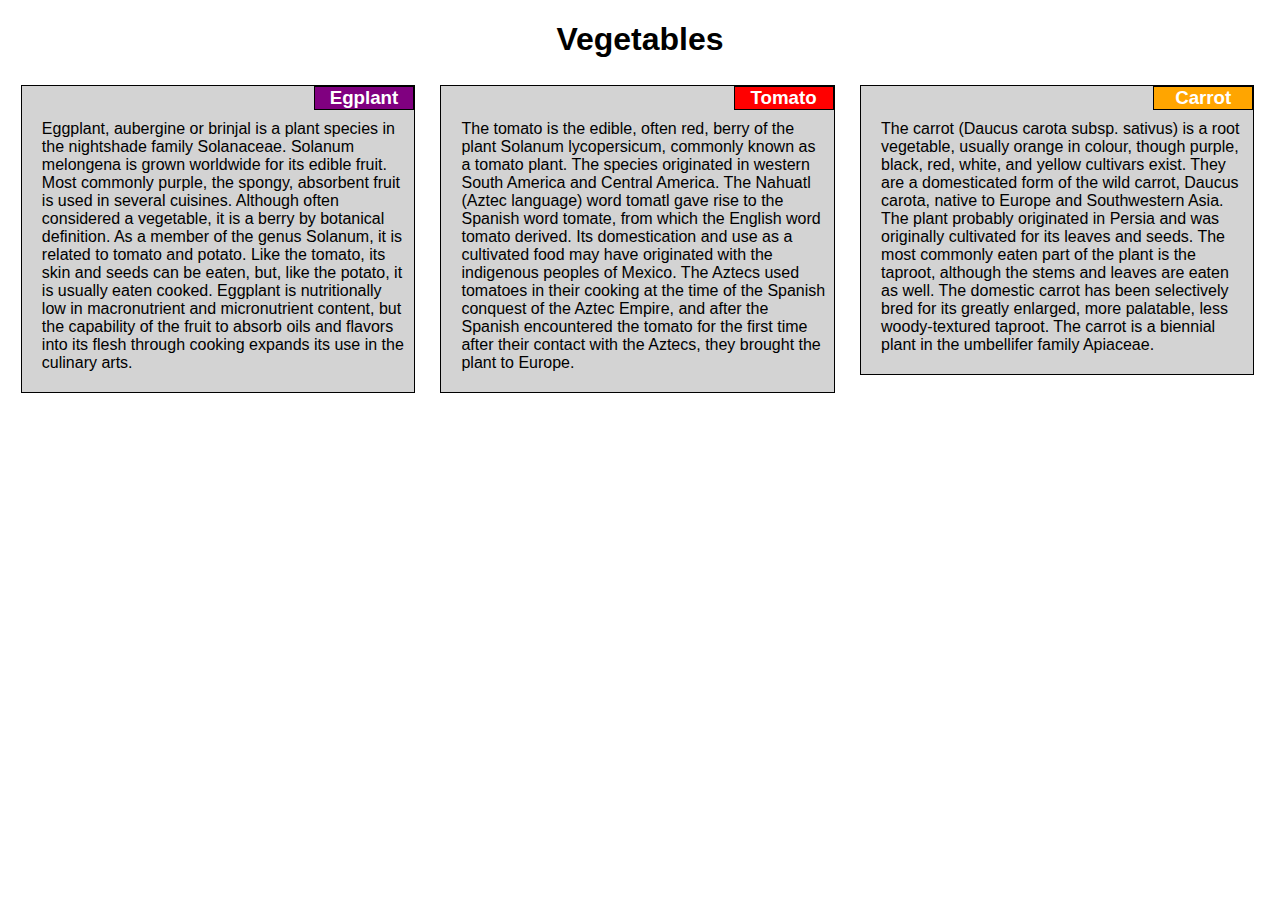
<file: module2-solution/index.html>
<!DOCTYPE html>
<html>
<head>
	<title>Vegetables</title>
	<link rel="stylesheet" href="style.css">
	<meta name="viewport" content="width=device-width, initial-scale=1">
</head>	
<body>
<h1 align="center">Vegetables</h1>


	<div align="right" class="col-lg-4 col-md-6 col-sm-12">
		<h3>
			<div class="titles" id="eggplant">Egplant</div>
		</h3>
		<div align="left" class="texts">Eggplant, aubergine or brinjal is a plant species in the nightshade family Solanaceae. Solanum melongena is grown worldwide for its edible fruit. Most commonly purple, the spongy, absorbent fruit is used in several cuisines. Although often considered a vegetable, it is a berry by botanical definition. As a member of the genus Solanum, it is related to tomato and potato. Like the tomato, its skin and seeds can be eaten, but, like the potato, it is usually eaten cooked. Eggplant is nutritionally low in macronutrient and micronutrient content, but the capability of the fruit to absorb oils and flavors into its flesh through cooking expands its use in the culinary arts.</div>
	</div>

	<div align="right" class="col-lg-4 col-md-6 col-sm-12">
		<h3>
			<div class="titles" id="tomato">Tomato</div>
		</h3>
		<div align="left" class="texts">The tomato is the edible, often red, berry of the plant Solanum lycopersicum, commonly known as a tomato plant. The species originated in western South America and Central America. The Nahuatl (Aztec language) word tomatl gave rise to the Spanish word tomate, from which the English word tomato derived. Its domestication and use as a cultivated food may have originated with the indigenous peoples of Mexico. The Aztecs used tomatoes in their cooking at the time of the Spanish conquest of the Aztec Empire, and after the Spanish encountered the tomato for the first time after their contact with the Aztecs, they brought the plant to Europe. </div>
	</div>

	<div align="right" class="col-lg-4 col-md-12 col-sm-12">
		<h3>
			<div class="titles" id="carrot">Carrot</div>
		</h3>
		<div align="left" class="texts">The carrot (Daucus carota subsp. sativus) is a root vegetable, usually orange in colour, though purple, black, red, white, and yellow cultivars exist. They are a domesticated form of the wild carrot, Daucus carota, native to Europe and Southwestern Asia. The plant probably originated in Persia and was originally cultivated for its leaves and seeds. The most commonly eaten part of the plant is the taproot, although the stems and leaves are eaten as well. The domestic carrot has been selectively bred for its greatly enlarged, more palatable, less woody-textured taproot. The carrot is a biennial plant in the umbellifer family Apiaceae.</div>
	</div>

</body>
</html>
</file>
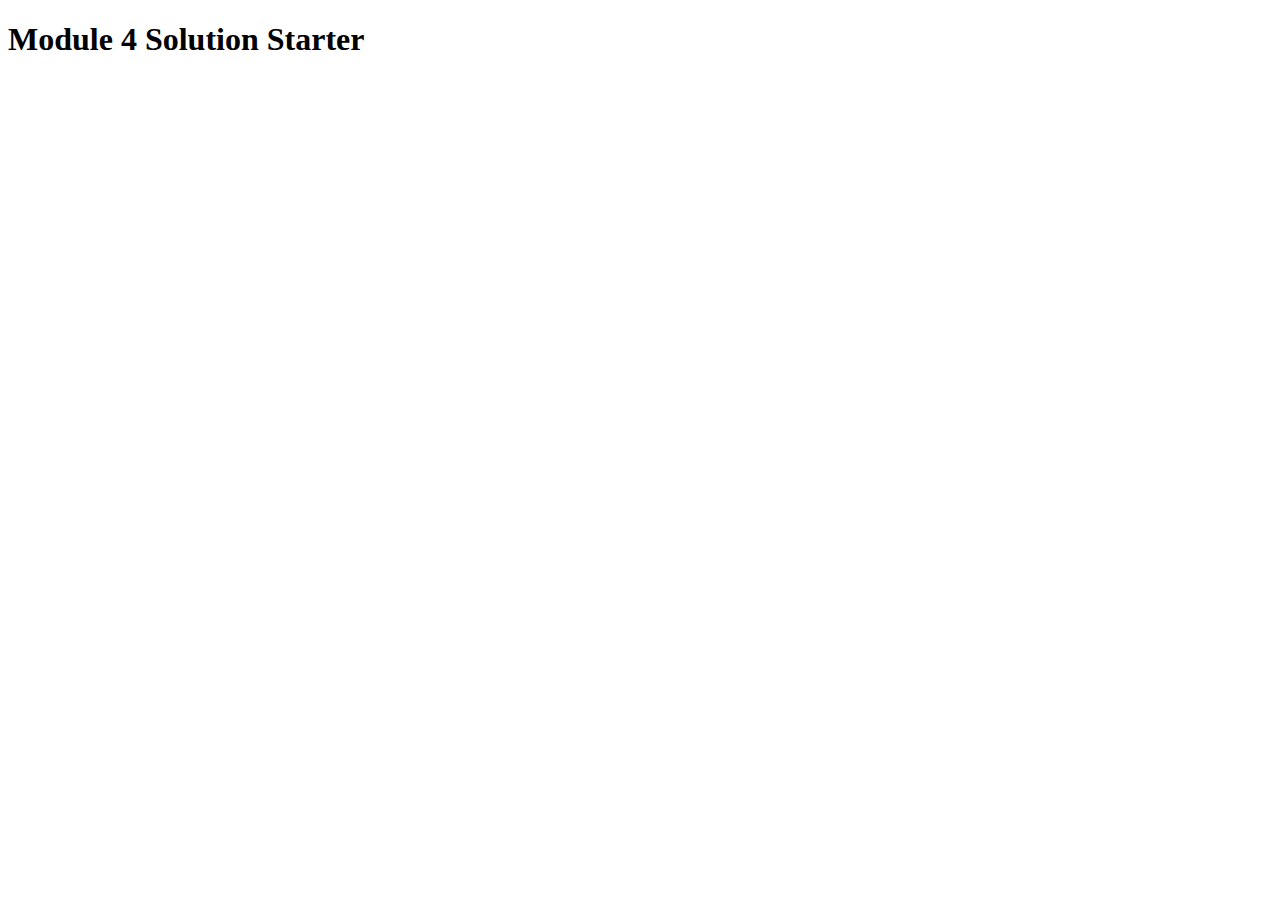
<file: module4-solution/index.html>
<!DOCTYPE html>
<html>
<head>
  <meta charset="utf-8">
  <title>Module 4 Solution Starter</title>
  <script>
    var names = []; // DO NOT REMOVE
  </script>
  <script src="SpeakHello.js"></script>
  <script src="SpeakGoodBye.js"></script>
  <script src="script.js"></script>
</head>
<body>
  <h1>Module 4 Solution Starter</h1>
</body>
</html>
</file>
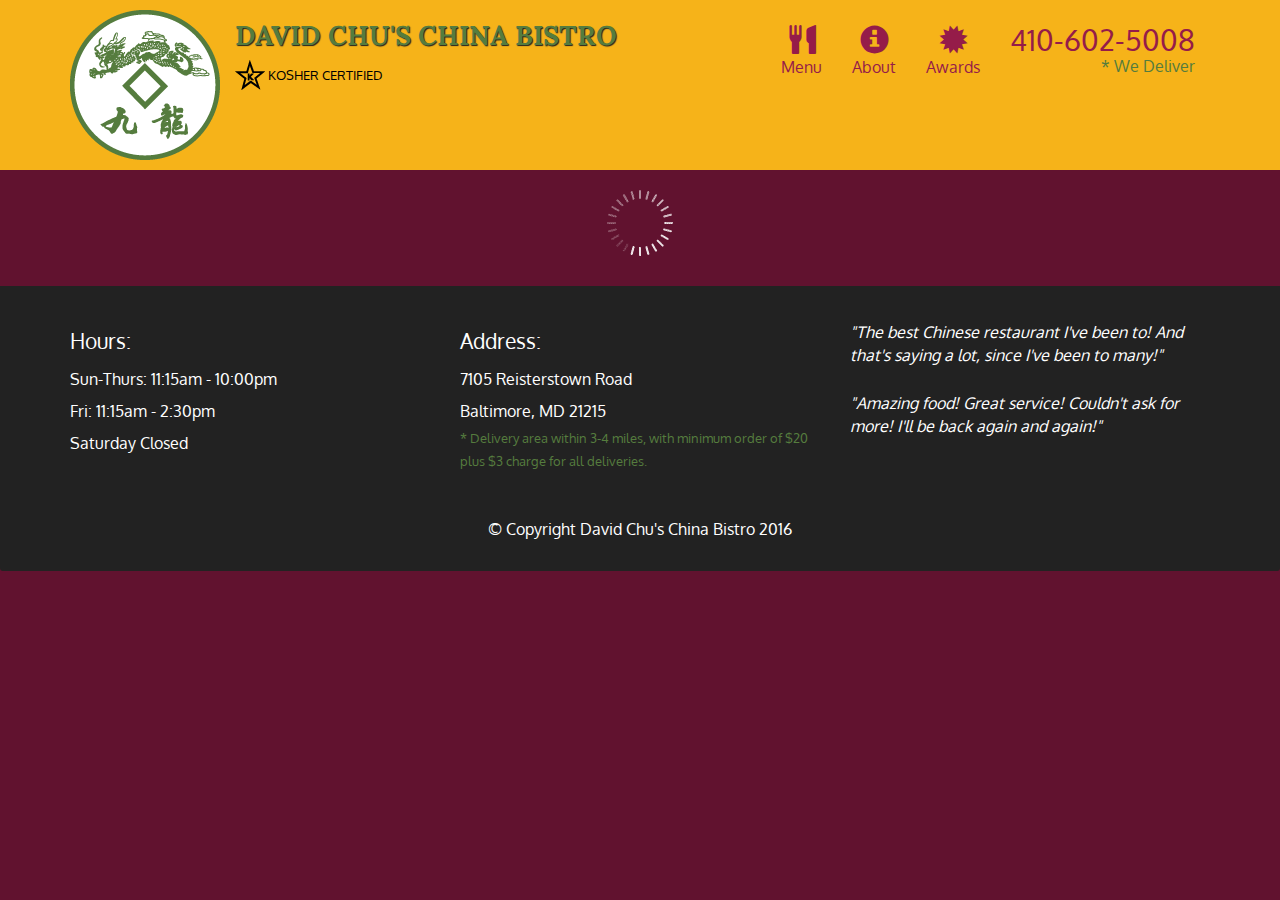
<file: module5-solution/index.html>
<!doctype html>
<html lang="en">
  <head>
    <meta charset="utf-8">
    <meta http-equiv="X-UA-Compatible" content="IE=edge">
    <meta name="viewport" content="width=device-width, initial-scale=1">
    <title>David Chu's China Bistro</title>
    <link rel="stylesheet" href="css/bootstrap.min.css">
    <link rel="stylesheet" href="css/styles.css">
    <link href='https://fonts.googleapis.com/css?family=Oxygen:400,300,700' rel='stylesheet' type='text/css'>
    <link href='https://fonts.googleapis.com/css?family=Lora' rel='stylesheet' type='text/css'>
  </head>
<body>
  <header>
    <nav id="header-nav" class="navbar navbar-default">
      <div class="container">
        <div class="navbar-header">
          <a href="index.html" class="pull-left visible-md visible-lg">
            <div id="logo-img" alt="Logo image"></div>
          </a>

          <div class="navbar-brand">
            <a href="index.html"><h1>David Chu's China Bistro</h1></a>
            <p>
              <img src="images/star-k-logo.png" alt="Kosher certification">
              <span>Kosher Certified</span>
            </p>
          </div>

          <button id="navbarToggle" type="button" class="navbar-toggle collapsed" data-toggle="collapse" data-target="#collapsable-nav" aria-expanded="false">
            <span class="sr-only">Toggle navigation</span>
            <span class="icon-bar"></span>
            <span class="icon-bar"></span>
            <span class="icon-bar"></span>
          </button>
        </div>
        
        <div id="collapsable-nav" class="collapse navbar-collapse">
           <ul id="nav-list" class="nav navbar-nav navbar-right">
            <li id="navHomeButton" class="visible-xs active">
              <a href="index.html">
                <span class="glyphicon glyphicon-home"></span> Home</a>
            </li>
            <li id="navMenuButton">
              <a href="#" onclick="$dc.loadMenuCategories();">
                <span class="glyphicon glyphicon-cutlery"></span><br class="hidden-xs"> Menu</a>
            </li>
            <li>
              <a href="#">
                <span class="glyphicon glyphicon-info-sign"></span><br class="hidden-xs"> About</a>
            </li>
            <li>
              <a href="#">
                <span class="glyphicon glyphicon-certificate"></span><br class="hidden-xs"> Awards</a>
            </li>
            <li id="phone" class="hidden-xs">
              <a href="tel:410-602-5008">
                <span>410-602-5008</span></a><div>* We Deliver</div>
            </li>
          </ul><!-- #nav-list -->
        </div><!-- .collapse .navbar-collapse -->
      </div><!-- .container -->
    </nav><!-- #header-nav -->
  </header>

  <div id="call-btn" class="visible-xs">
    <a class="btn" href="tel:410-602-5008">
    <span class="glyphicon glyphicon-earphone"></span>
    410-602-5008
    </a>
  </div>
  <div id="xs-deliver" class="text-center visible-xs">* We Deliver</div>

  <div id="main-content" class="container"></div>

  <footer class="panel-footer">
    <div class="container">
      <div class="row">
        <section id="hours" class="col-sm-4">
          <span>Hours:</span><br>
          Sun-Thurs: 11:15am - 10:00pm<br>
          Fri: 11:15am - 2:30pm<br>
          Saturday Closed
          <hr class="visible-xs">
        </section>
        <section id="address" class="col-sm-4">
          <span>Address:</span><br>
          7105 Reisterstown Road<br>
          Baltimore, MD 21215
          <p>* Delivery area within 3-4 miles, with minimum order of $20 plus $3 charge for all deliveries.</p>
          <hr class="visible-xs">
        </section>
        <section id="testimonials" class="col-sm-4">
          <p>"The best Chinese restaurant I've been to! And that's saying a lot, since I've been to many!"</p>
          <p>"Amazing food! Great service! Couldn't ask for more! I'll be back again and again!"</p>
        </section>
      </div>
      <div class="text-center">&copy; Copyright David Chu's China Bistro 2016</div>
    </div>
  </footer>

  <!-- jQuery (Bootstrap JS plugins depend on it) -->
  <script src="js/jquery-2.1.4.min.js"></script>
  <script src="js/bootstrap.min.js"></script>
  <script src="js/ajax-utils.js"></script>
  <script src="js/script.js"></script>
</body>
</html>
</file>
<file: module2-solution/style.css>
body{
	background-color: white;
	font-size: 100%
}

* {
  box-sizing: border-box;
  font-family: Helvetica;
}


/*Div styling*/

.titles {
	border: 1px solid black; 
	width: 100px;
	text-align: center; 
}

.texts {
	margin-left: 2%; 
	margin-right: 2%;
	margin-bottom: 2%;
}

#eggplant{
	background:purple; 
	color: white;
}

#tomato{
	background:red; 
	color: white;
}

#carrot{
	background:orange; 
	color: white;
}

h3 {
	margin-top: 0%; 
	margin-bottom: 10px
}


/* Simple Responsive Framework. */
/********** Desktop devices **********/
@media (min-width: 992px) {
  .col-lg-1, .col-lg-2, .col-lg-3, .col-lg-4, .col-lg-5, .col-lg-6, .col-lg-7, .col-lg-8, .col-lg-9, .col-lg-10, .col-lg-11, .col-lg-12 {
    float: left;
    border: 1px solid black;
    margin-top: 5px;
    margin-bottom: 5px;
    margin-left: 1%;
    margin-right: 1%;
    padding: 1%;
    background-color: lightgray;
	padding-top: 0px;
	padding-right: 0px;
  }
  .col-lg-1 {
    width: 8.33%;
  }
  .col-lg-2 {
    width: 16.66%;
  }
  .col-lg-3 {
    width: 25%;
  }
  .col-lg-4 {
    width: 31.20%;
  }
  .col-lg-5 {
    width: 41.66%;
  }
  .col-lg-6 {
    width: 50%;
  }
  .col-lg-7 {
    width: 58.33%;
  }
  .col-lg-8 {
    width: 66.66%;
  }
  .col-lg-9 {
    width: 74.99%;
  }
  .col-lg-10 {
    width: 83.33%;
  }
  .col-lg-11 {
    width: 91.66%;
  }
  .col-lg-12 {
    width: 100%;
  }
}

/********** Tablet devices **********/
@media (min-width: 768px) and (max-width: 991px) {
  .col-md-1, .col-md-2, .col-md-3, .col-md-4, .col-md-5, .col-md-6, .col-md-7, .col-md-8, .col-md-9, .col-md-10, .col-md-11, .col-md-12 {
    float: left;
    border: 1px solid black;
    margin-top: 10px;
    margin-bottom: 5px;
    margin-left: 1%;
    margin-right: 1%;
    padding: 1%;
    background-color: lightgray;
    padding-top: 0px;
	padding-right: 0px;
  }
  .col-md-1 {
    width: 8.33%;
  }
  .col-md-2 {
    width: 16.66%;
  }
  .col-md-3 {
    width: 25%;
  }
  .col-md-4 {
    width: 33.33%;
  }
  .col-md-5 {
    width: 41.66%;
  }
  .col-md-6 {
    width: 48%;
  }
  .col-md-7 {
    width: 58.33%;
  }
  .col-md-8 {
    width: 66.66%;
  }
  .col-md-9 {
    width: 74.99%;
  }
  .col-md-10 {
    width: 83.33%;
  }
  .col-md-11 {
    width: 91.66%;
  }
  .col-md-12 {
    width: 98%;
  }
}

/********** Mobile devices **********/
@media (max-width: 767px) {
  .col-sm-1, .col-sm-2, .col-sm-3, .col-sm-4, .col-sm-5, .col-sm-6, .col-sm-7, .col-sm-8, .col-sm-9, .col-sm-10, .col-sm-11, .col-sm-12 {
    float: left;
    border: 1px solid black;
    margin-top: 5px;
    margin-bottom: 5px;
    margin-left: 1%;
    margin-right: 1%;
    padding: 1%;
    background-color: lightgray;
	padding-top: 0px;
	padding-right: 0px;
  }
  .col-sm-1 {
    width: 8.33%;
  }
  .col-sm-2 {
    width: 16.66%;
  }
  .col-sm-3 {
    width: 25%;
  }
  .col-sm-4 {
    width: 33.33%;
  }
  .col-sm-5 {
    width: 41.66%;
  }
  .col-sm-6 {
    width: 50%;
  }
  .col-sm-7 {
    width: 58.33%;
  }
  .col-sm-8 {
    width: 66.66%;
  }
  .col-sm-9 {
    width: 74.99%;
  }
  .col-sm-10 {
    width: 83.33%;
  }
  .col-sm-11 {
    width: 91.66%;
  }
  .col-sm-12 {
    width: 98%;
  }
}
</file>
<file: module5-solution/css/styles.css>
body {
  font-size: 16px;
  color: #fff;
  background-color: #61122f;
  font-family: 'Oxygen', sans-serif;
}

/** HEADER **/
#header-nav {
  background-color: #f6b319;
  border-radius: 0;
  border: 0;
}

#logo-img {
  background: url('../images/restaurant-logo_large.png') no-repeat;
  width: 150px;
  height: 150px;
  margin: 10px 15px 10px 0;
}

.navbar-brand {
  padding-top: 25px;
}
.navbar-brand h1 { /* Restaurant name */
  font-family: 'Lora', serif;
  color: #557c3e;
  font-size: 1.5em;
  text-transform: uppercase;
  font-weight: bold;
  text-shadow: 1px 1px 1px #222;
  margin-top: 0;
  margin-bottom: 0;
  line-height: .75;
}
.navbar-brand a:hover, .navbar-brand a:focus {
  text-decoration: none;
}
.navbar-brand p { /* Kosher cert */
  color: #000;
  text-transform: uppercase;
  font-size: .7em;
  margin-top: 15px;
}
.navbar-brand p span { /* Star-K */
  vertical-align: middle;
}

#nav-list {
  margin-top: 10px;
}
#nav-list a {
  color: #951C49;
  text-align: center;
}
#nav-list a:hover {
  background: #E7E7E7;
}
#nav-list a span {
  font-size: 1.8em;
}

#phone {
  margin-top: 5px;
}
#phone a { /* Phone number */
  text-align: right;
  padding-bottom: 0;
}
#phone div { /* We Deliver */
  color: #557c3e;
  text-align: right;
  padding-right: 15px;
}

.navbar-header button.navbar-toggle, .navbar-header .icon-bar {
  border: 1px solid #61122f;
}
.navbar-header button.navbar-toggle {
  clear: both;
  margin-top: -30px;
}
/* END HEADER */

/* FOOTER */
.panel-footer {
  margin-top: 30px;
  padding-top: 35px;
  padding-bottom: 30px;
  background-color: #222;
  border-top: 0;
}
.panel-footer div.row {
  margin-bottom: 35px;
}
#hours, #address {
  line-height: 2;
}
#hours > span, #address > span {
  font-size: 1.3em;
}
#address p {
  color: #557c3e;
  font-size: .8em;
  line-height: 1.8;
}
#testimonials {
  font-style: italic;
}
#testimonials p:nth-child(2) {
  margin-top: 25px;
}
/* END FOOTER */



/* HOME PAGE */
.container .jumbotron {
  box-shadow: 0 0 50px #3F0C1F;
  border: 2px solid #3F0C1F;
}

#menu-tile, #specials-tile, #map-tile {
  height: 250px;
  width: 100%;
  margin-bottom: 15px;
  position: relative;
  border: 2px solid #3F0C1F;
  overflow: hidden;
}
#menu-tile:hover, #specials-tile:hover, #map-tile:hover {
  box-shadow: 0 1px 5px 1px #cccccc;
}
#menu-tile {
  background: url('../images/menu-tile.jpg') no-repeat;
  background-position: center;
}
#specials-tile {
  background: url('../images/specials-tile.jpg') no-repeat;
  background-position: center;
}
#menu-tile span, #specials-tile span, #map-tile span {
  position: absolute;
  bottom: 0;
  right: 0;
  width: 100%;
  text-align: center;
  font-size: 1.6em;
  text-transform: uppercase;
  background-color: #000;
  color: #fff;
  opacity: .8;
}
/* END HOME PAGE */

/* MENU CATEGORIES PAGE */
.category-tile { 
  position: relative;
  border: 2px solid #3F0C1F;
  overflow: hidden;
  width: 200px;
  height: 200px;
  margin: 0 auto 15px;
}
.category-tile span {
  position: absolute;
  bottom: 0;
  right: 0;
  width: 100%;
  text-align: center;
  font-size: 1.2em;
  text-transform: uppercase;
  background-color: #000;
  color: #fff;
  opacity: .8;
}
.category-tile:hover {
  box-shadow: 0 1px 5px 1px #cccccc;
}

#menu-categories-title + div {
  margin-bottom: 50px;
}
/* END MENU CATEGORIES PAGE */

/* SINGLE CATEGORY PAGE */
.menu-item-tile {
  margin-bottom: 25px;
}
.menu-item-tile hr {
  width: 80%;
}
.menu-item-tile .menu-item-price {
  font-size: 1.1em;
  text-align: right;
  margin-top: -15px;
  margin-right: -15px;
}
.menu-item-tile .menu-item-price span {
  font-size: .6em;
}
.menu-item-photo {
  position: relative;
  border: 2px solid #3F0C1F; 
  overflow: hidden;
  padding: 0;
  margin-right: -15px;
  margin-left: auto;
  margin-bottom: 20px;
  max-width: 250px;
}
.menu-item-photo div {
  position: absolute;
  bottom: 0;
  right: 0;
  width: 80px;
  background-color: #557c3e;
  text-align: center;
}
.menu-item-description {
  padding-right: 30px;
}
h3.menu-item-title {
  margin: 0 0 10px;
}
.menu-item-details {
  font-size: .9em;
  font-style: italic;
}
/* END SINGLE CATEGORY PAGE */


/********** Large devices only **********/
@media (min-width: 1200px) {
  .container .jumbotron {
    background: url('../images/jumbotron_1200.jpg') no-repeat;
    height: 675px;
  }
}

/********** Medium devices only **********/
@media (min-width: 992px) and (max-width: 1199px) {
  /* Header */
  #logo-img {
    background: url('../images/restaurant-logo_medium.png') no-repeat;
    width: 100px;
    height: 100px;
    margin: 5px 5px 5px 0;
  }
  /* End Header */

  /* Home Page */
  .container .jumbotron {
    background: url('../images/jumbotron_992.jpg') no-repeat;
    height: 558px;
  }
  /* End Home Page */
}

/********** Small devices only **********/
@media (min-width: 768px) and (max-width: 991px) {
  /* Home Page */
  .container .jumbotron {
    background: url('../images/jumbotron_768.jpg') no-repeat;
    height: 432px;
  }
  /* End Home Page */
}

/********** Extra small devices only **********/
@media (max-width: 767px) {
  /* Header */
  .navbar-brand {
    padding-top: 10px;
    height: 80px;
  }
  .navbar-brand h1 { /* Restaurant name */
    padding-top: 10px;
    font-size: 5vw; /* 1vw = 1% of viewport width */
  }
  .navbar-brand p { /* Kosher cert */
    font-size: .6em;
    margin-top: 12px;
  }
  .navbar-brand p img { /* Star-K */
    height: 20px;
  }

  #collapsable-nav a { /* Collapsed nav menu text */
    font-size: 1.2em;
  }
  #collapsable-nav a span { /* Collapsed nav menu glyph */
    font-size: 1em;
    margin-right: 5px;
  }

  #call-btn > a {
    font-size: 1.5em;
    display: block;
    margin: 0 20px;
    padding: 10px;
    border: 2px solid #fff;
    background-color: #f6b319;
    color: #951c49;
  }
  #xs-deliver {
    margin-top: 5px;
    font-size: .7em;
    letter-spacing: .1em;
    text-transform: uppercase;
  }
  /* End Header */

  /* Footer */
  .panel-footer section {
    margin-bottom: 30px;
    text-align: center;
  }
  .panel-footer section:nth-child(3) {
    margin-bottom: 0; /* margin already exists on the whole row */
  }
  .panel-footer section hr {
    width: 50%;
  }
  /* End Footer */

  /* Home Page */
  .container .jumbotron {
    margin-top: 30px;
    padding: 0;
  }
  #menu-tile, #specials-tile {
    width: 360px;
    margin: 0 auto 15px;
  }

  .menu-item-photo {
    margin-right: auto;
  }
  .menu-item-tile .menu-item-price {
    text-align: center;
  }
  .menu-item-description {
    text-align: center;;
  }
}


/********** Super extra small devices Only :-) (e.g., iPhone 4) **********/
@media (max-width: 479px) {
  /* Header */
  .navbar-brand h1 { /* Restaurant name */
    padding-top: 5px;
    font-size: 6vw;
  }
  /* End Header */
  
  /* Home page */
  #menu-tile, #specials-tile {
    width: 280px;
    margin: 0 auto 15px;
  }

  .col-xxs-12 {
    position: relative;
    min-height: 1px;
    padding-right: 15px;
    padding-left: 15px;
    float: left;
    width: 100%;
  }
}
</file>
